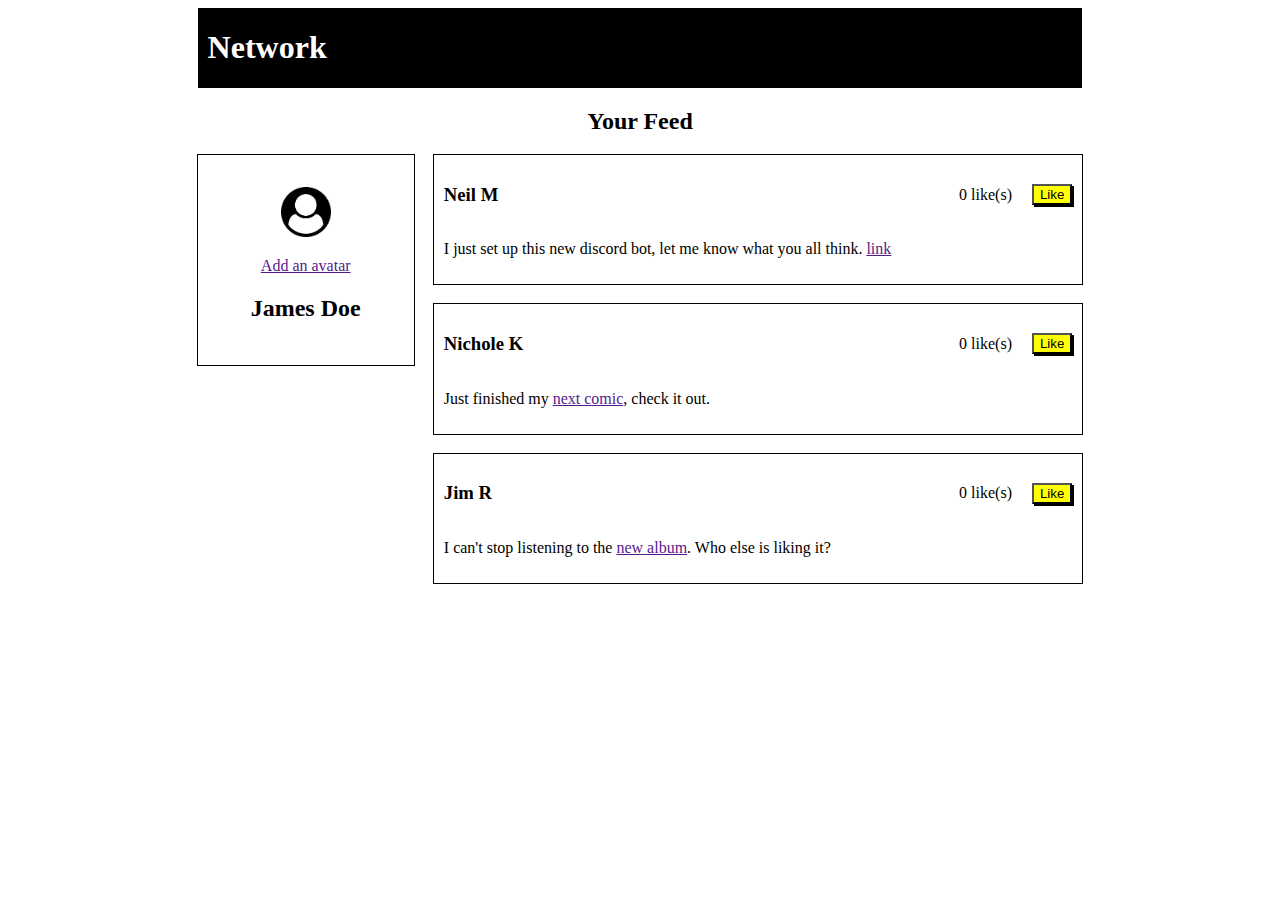
<file: index.html>
<!DOCTYPE html>
<html lang="en">
<head>
    <meta charset="UTF-8">
    <meta http-equiv="X-UA-Compatible" content="IE=edge">
    <meta name="viewport" content="width=device-width, initial-scale=1.0">
    <link rel="stylesheet" href="style.css">
    <title>Likes</title>
</head>
<body>
    <div class="container">
        <div class="nav">
            <h1>Network</h1>
        </div>
        <div class="your-feed">
            <h2>Your Feed</h2>
            <div class="main">
                <div class="col1">
                    <div class="profile">
                        <img id = "prof-pic" src="user-circle.png" alt="">
                        <a href="">Add an avatar</a>
                        <h2>James Doe</h2>
                    </div>
                </div>
                <div class="col2">
                    <div class="neil">
                        <div class= "neil-top">
                            <h3>Neil M</h3>
                            <div class = "neil-like">
                                <p id="nm-like">0 like(s)</p>
                                <button id = "nm" onclick="add1()">Like</button>    
                            </div>
                            
                        </div>
                        <div class="neil-bot bot-text">
                            <p>I just set up this new discord bot, let me know what you all think.
                                <a href="">link</a>
                            </p>
                        </div>
                    </div>
                    <div class="nichole">
                        <div class="nichole-top">
                            <h3>Nichole K</h3>
                            <div class="nichole-like">
                                <p id="nk-like">0 like(s)</p>
                                <button class="like-button" onclick="add2()">Like</button>
                            </div>
                        </div>
                        <div class="nichole-bot bot-text">
                            <p>Just finished my <a href="">next comic</a>, check it out.</p>
                        </div>
                    </div>
                    <div class="jim">
                        <div class="jim-top">
                            <h3>Jim R</h3>
                            <div class="jim-like">
                                <p id="jr-like">0 like(s)</p>
                                <button class="like-button" onclick="add3()">Like</button>    
                            </div>
                            
                        </div>
                        <div class="jim-bot bot-text">
                            <p>I can't stop listening to the <a href="">new album</a>. Who else is liking it?</p>
                        </div>
                    </div>
                </div>
            </div>
        </div>
    </div>
</body>
<script src="script.js"></script>
</html>
</file>
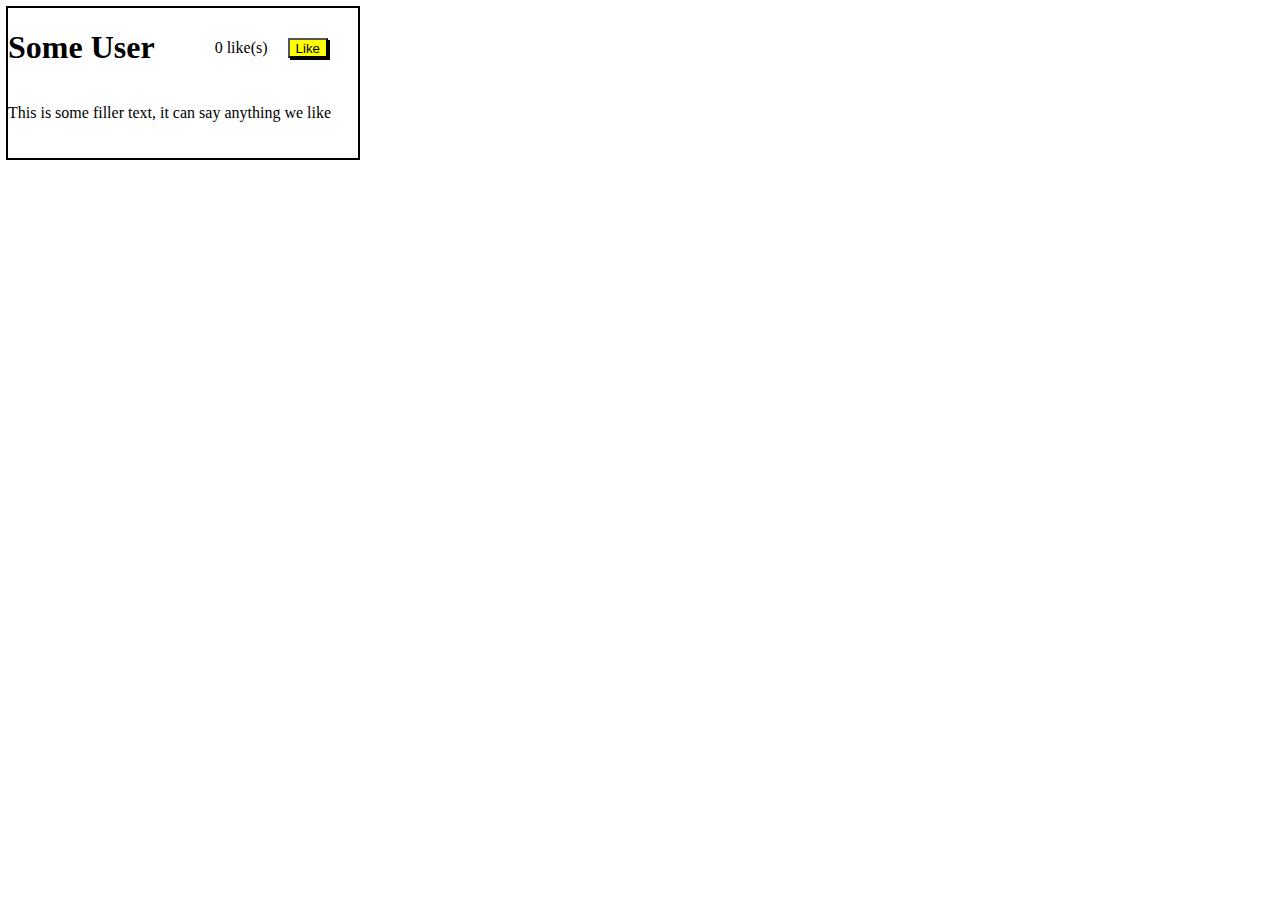
<file: part1/index.html>
<!DOCTYPE html>
<html lang="en">
<head>
    <meta charset="UTF-8">
    <meta http-equiv="X-UA-Compatible" content="IE=edge">
    <meta name="viewport" content="width=device-width, initial-scale=1.0">
    <title>Likes P1</title>
    <link rel="stylesheet" href="style.css">
</head>
<body>
    <div class="box">
        <div class="top">
            <h1>Some User</h1>
            <div class="likes">
                <p id="like-number">0 like(s)</p>
                <button id="like-button" onclick="add1()">Like</button>
            </div>
        </div>
        <div class="bot">
            <p>This is some filler text, it can say anything we like</p>
        </div>
    </div>
    <script src="script.js"></script>
</body>
</html>
</file>
<file: style.css>
.container{
    margin-left: 15%;
    margin-right: 15%;
    /* outline: 1px solid red; */
}
.nav{
    background-color: black;
    color: white;
    height: 80px;
    display: flex;
    padding-left: 10px;
}
.your-feed{
    align-items: center;
    justify-content: center;
    text-align: center;
}
.main{
    display: flex;
}
.col1{
    height: 100%;
    width: 100px;
    outline: 1px solid black;
    flex: 1;
    margin-right: 20px;
}
.profile{
    height: 210px;
    display: flex;
    justify-content: center;
    align-items: center;
    flex-direction: column;
;
}
#prof-pic{
    height: 50px;
    width: 50px;
    margin-top: 10px;
    margin-bottom: 20px;
}
.col2{
    height: 100%;
    width: 100px;
    flex: 3;
}
.neil{
    outline: 1px solid black;
    padding: 10px;
}
.neil-top{
    display: flex;
    justify-content:space-between;
}
.neil-like{
    display: flex;
    align-items: center;
}
.nichole{
    outline: 1px solid black;
    padding: 10px;
    margin-top: 20px;
    margin-bottom: 20px;
}
.nichole-top{
    display: flex;
    justify-content: space-between;
}
.nichole-like{
    display: flex;
    align-items: center;
}
.jim {
    outline: 1px solid black;
    padding: 10px;
}
.jim-top{
    display: flex;
    justify-content: space-between;
}
.jim-like{
    display: flex;
    align-items: center;
}
button {
    background-color: yellow;
    box-shadow: 2px 2px black;
    margin-left: 20px;
}
.bot-text{
    text-align: left;
}
</file>
<file: part1/style.css>
.box {
    outline: 2px solid black;
    height: 150px;
    width: 350px;
}
.top{
    display: flex;
    justify-content: space-between;
    align-items: center;
    
}
.likes{
    display: flex;
    align-items: center;
    padding: 10px;
}
.bot{
    text-align: left;
}
button {
    margin-left: 20px;
    margin-right: 20px;
    background-color: yellow;
    box-shadow: 2px 2px black;
    height: 20px;
}
</file>
